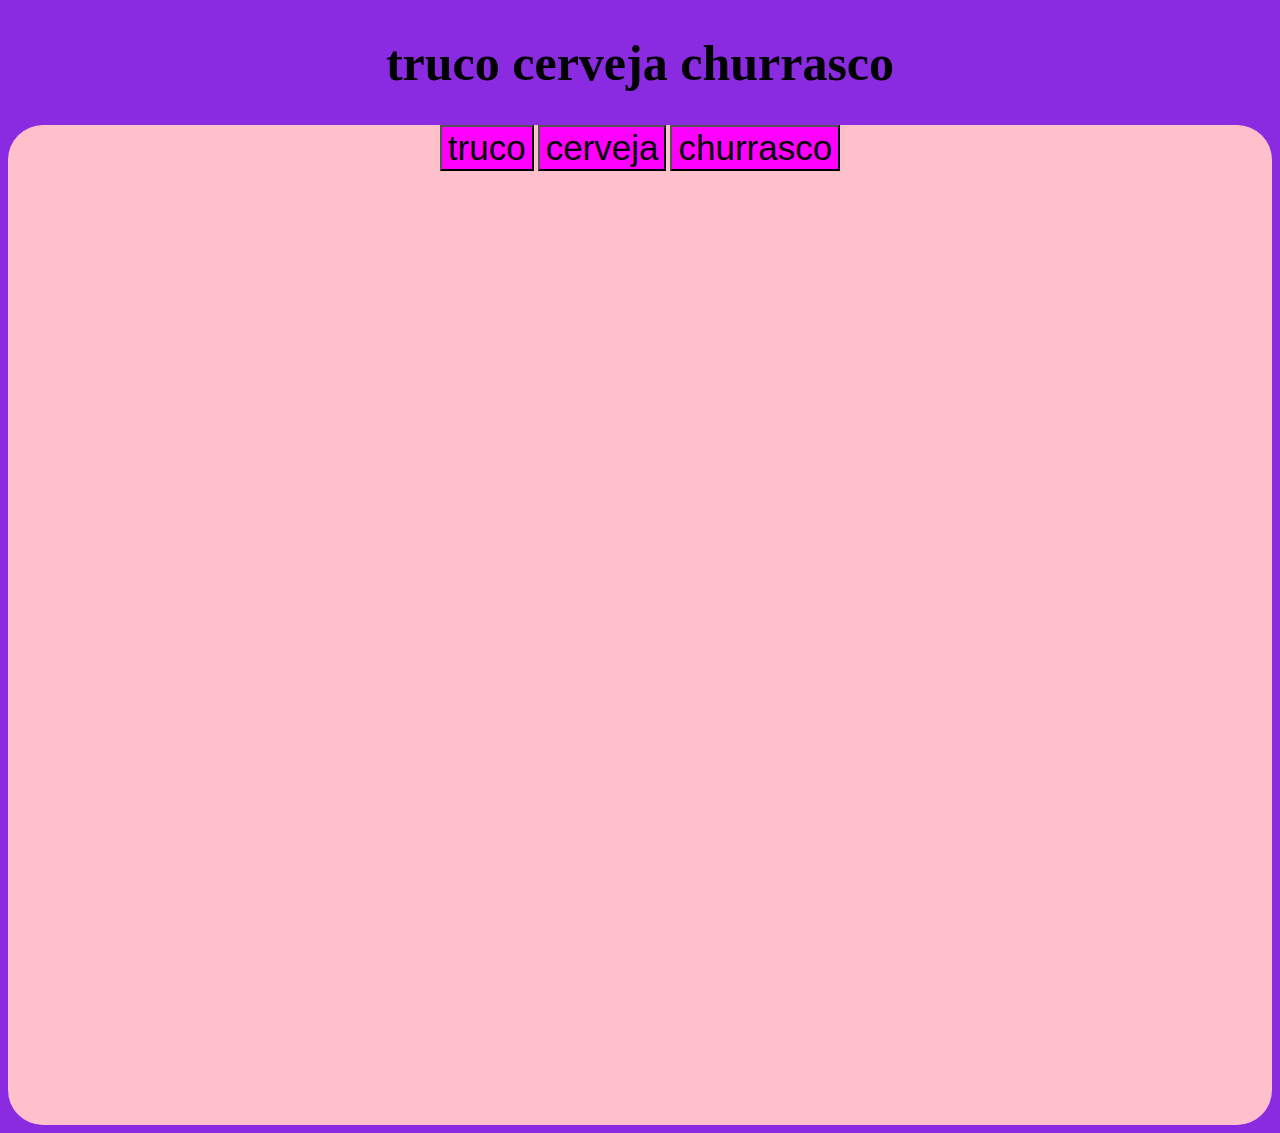
<file: bdw/index.html>
<!DOCTYPE html>
<html lang="br">
<head>
    <meta charset="UTF-8">
    <meta name="viewport" content="width=device-width, initial-scale=1.0">
    <link rel="stylesheet" href="style.css">
    <title>truco cerveja churrasco</title>
</head>
<body>
    <h1>truco cerveja churrasco</h1>
    <section class="section">
         <button id="botao">truco</button>
         <button id="botao1">cerveja</button>
         <button id="botao2">churrasco</button>
     </section>
</body>
</html>
</file>
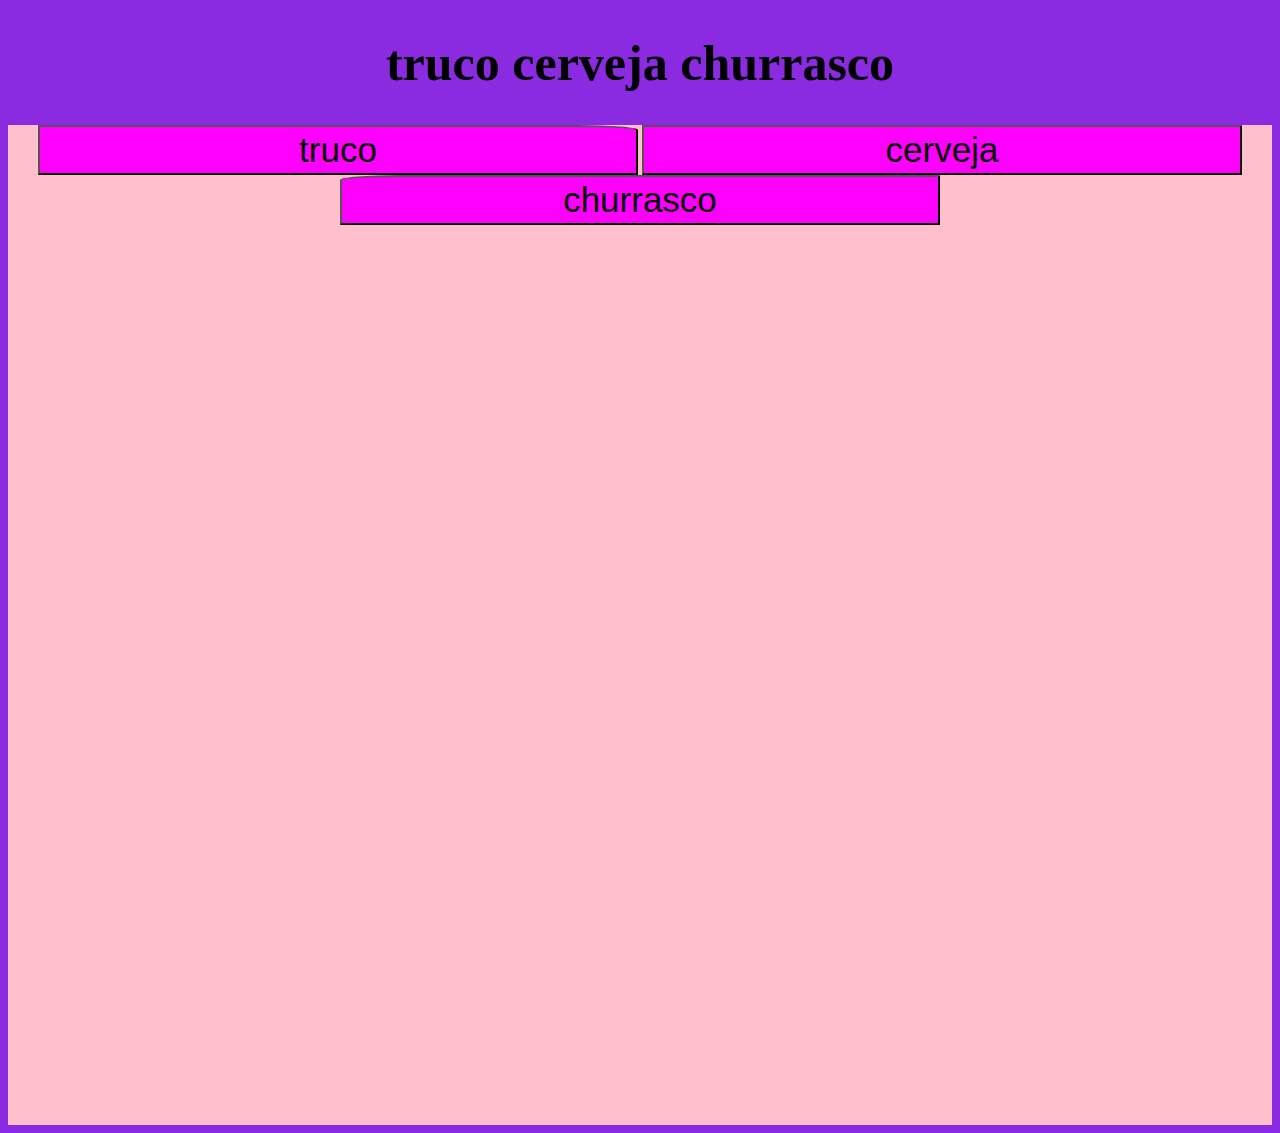
<file: menu2-main/bdw/index.html>
<!DOCTYPE html>
<html lang="br">
<head>
    <meta charset="UTF-8">
    <meta name="viewport" content="width=device-width, initial-scale=1.0">
    <link rel="stylesheet" href="style.css">
    <title>truco cerveja churrasco</title>
</head>
<body>
    <h1>truco cerveja churrasco</h1>
    <div class="container">
        <div class="item">
         </div>
    </div>
    <section class="section">
         <button class="botao" id="botao">truco</button>
         <button class="botao" id="botao1">cerveja</button>
         <button class="botao" id="botao2">churrasco</button>
     </section>
</body>
</html>
</file>
<file: bdw/style.css>
:root {
    --cor_botao: rgb(255, 0, 255);
    --cor_fundo: pink;
}

body{
    background-color:blueviolet
}

section {
    background-color: var(--cor_fundo);
    height: 1000px;
    text-align: center;
    border-radius: 35px;
}

h1 {
    font-size: 50px;
    text-align: center;
}

#botao {
    font-size: 35px;
    background-color: var(--cor_botao);
}

#botao1 {
    font-size: 35px;
    background-color: var(--cor_botao);
}

#botao2 {
    font-size: 35px;
    background-color: var(--cor_botao);
}
</file>
<file: menu2-main/bdw/style.css>
:root {
    --cor_botao: rgb(255, 0, 255);
    --cor_fundo: pink;
}

body{
    background-color:blueviolet
}

section {
    background-color: var(--cor_fundo);
    height: 1000px;
    text-align: center;
}

h1 {
    font-size: 50px;
    text-align: center;
}

#botao {
    font-size: 35px;
    background-color: var(--cor_botao);
}

#botao1 {
    font-size: 35px;
    background-color: var(--cor_botao);
}

#botao2 {
    font-size: 35px;
    background-color: var(--cor_botao);
}

.botao {
    width: 600px;
    height: 50px;

}

.botao:first-child{
    border-radius: 0 10% 0 0;
}

.botao:last-child {
    border-radius: 10% 0 0 0;
}
</file>
